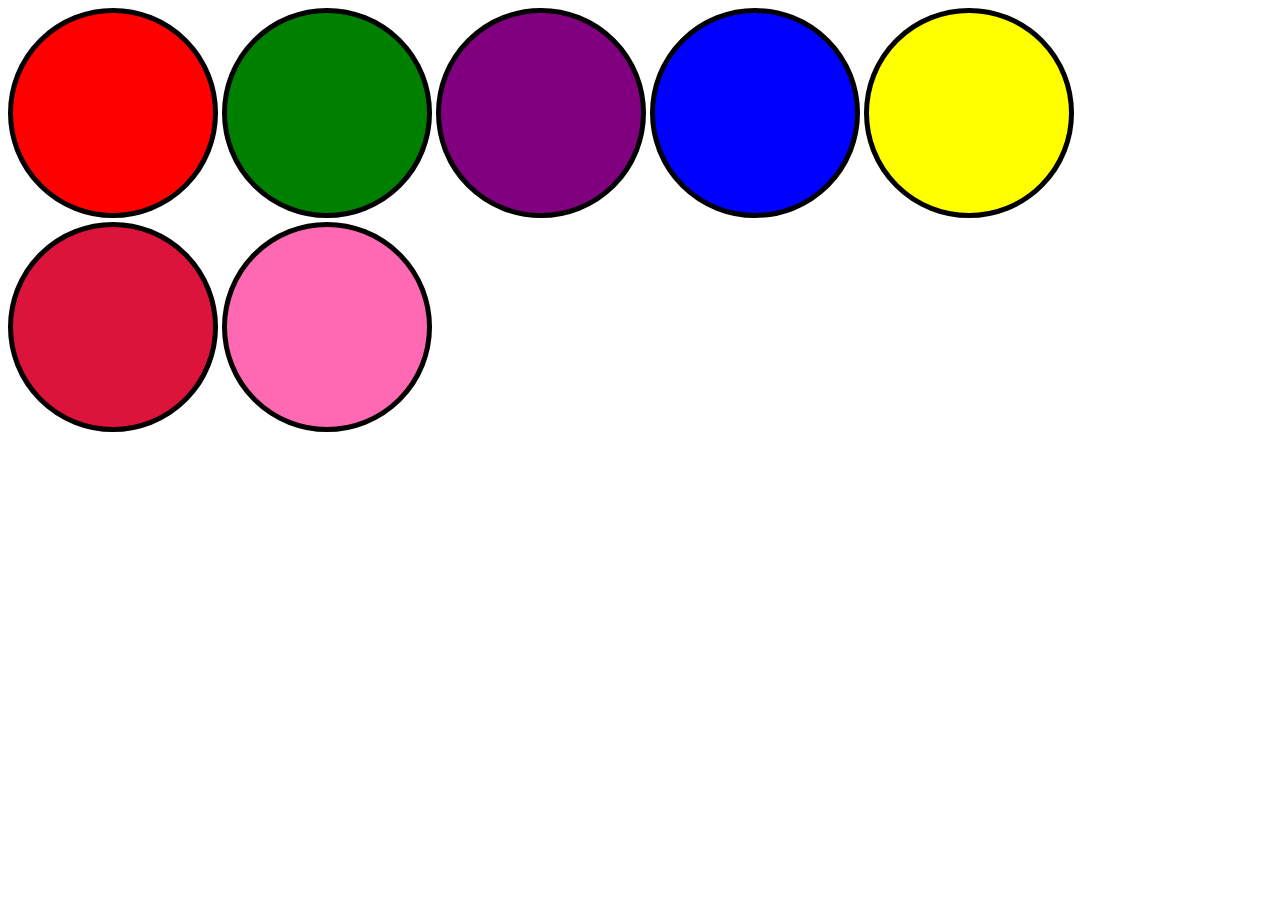
<file: bouncing.html>
<!DOCTYPE html>
<html lang="en">
    <head>
        <meta charset="UTF-8" />
        <meta http-equiv="X-UA-Compatible" content="IE=edge" />
        <meta name="viewport" content="width=device-width, initial-scale=1.0" />
        <title>Bouncing Ball Animation</title>
        <style>
            .ball1 {
                width: 200px;
                height: 200px;
                border: 5px solid black;
                background: red;
                display: inline-block;
                border-radius: 200px;
                animation-name: xyz;
                animation-duration: 0.5s;
                animation-iteration-count: infinite;
                animation-timing-function: ease-in;
                animation-direction: alternate;
            }
            @keyframes xyz {
                from {
                    transform: translate(0px, 0px);
                }
                to {
                    transform: translate(0px, 530px);
                }
            }
            .ball2 {
                background: green;
                animation-delay: 0.2s;
            }
            .ball3 {
                background: purple;
                animation-delay: 0.4s;
            }
            .ball4 {
                background: blue;
                animation-delay: 0.6s;
            }
            .ball5 {
                background: yellow;
                animation-delay: 0.7s;
            }
            .ball6 {
                background: crimson;
                animation-delay: 0.8s;
            }
            .ball7 {
                background: hotpink;
                animation-delay: 0.9s;
            }
        </style>
    </head>
    <body>
        <div class="ball1"></div>
        <div class="ball1 ball2"></div>
        <div class="ball1 ball3"></div>
        <div class="ball1 ball4"></div>
        <div class="ball1 ball5"></div>
        <div class="ball1 ball6"></div>
        <div class="ball1 ball7"></div>
    </body>
</html>
</file>
